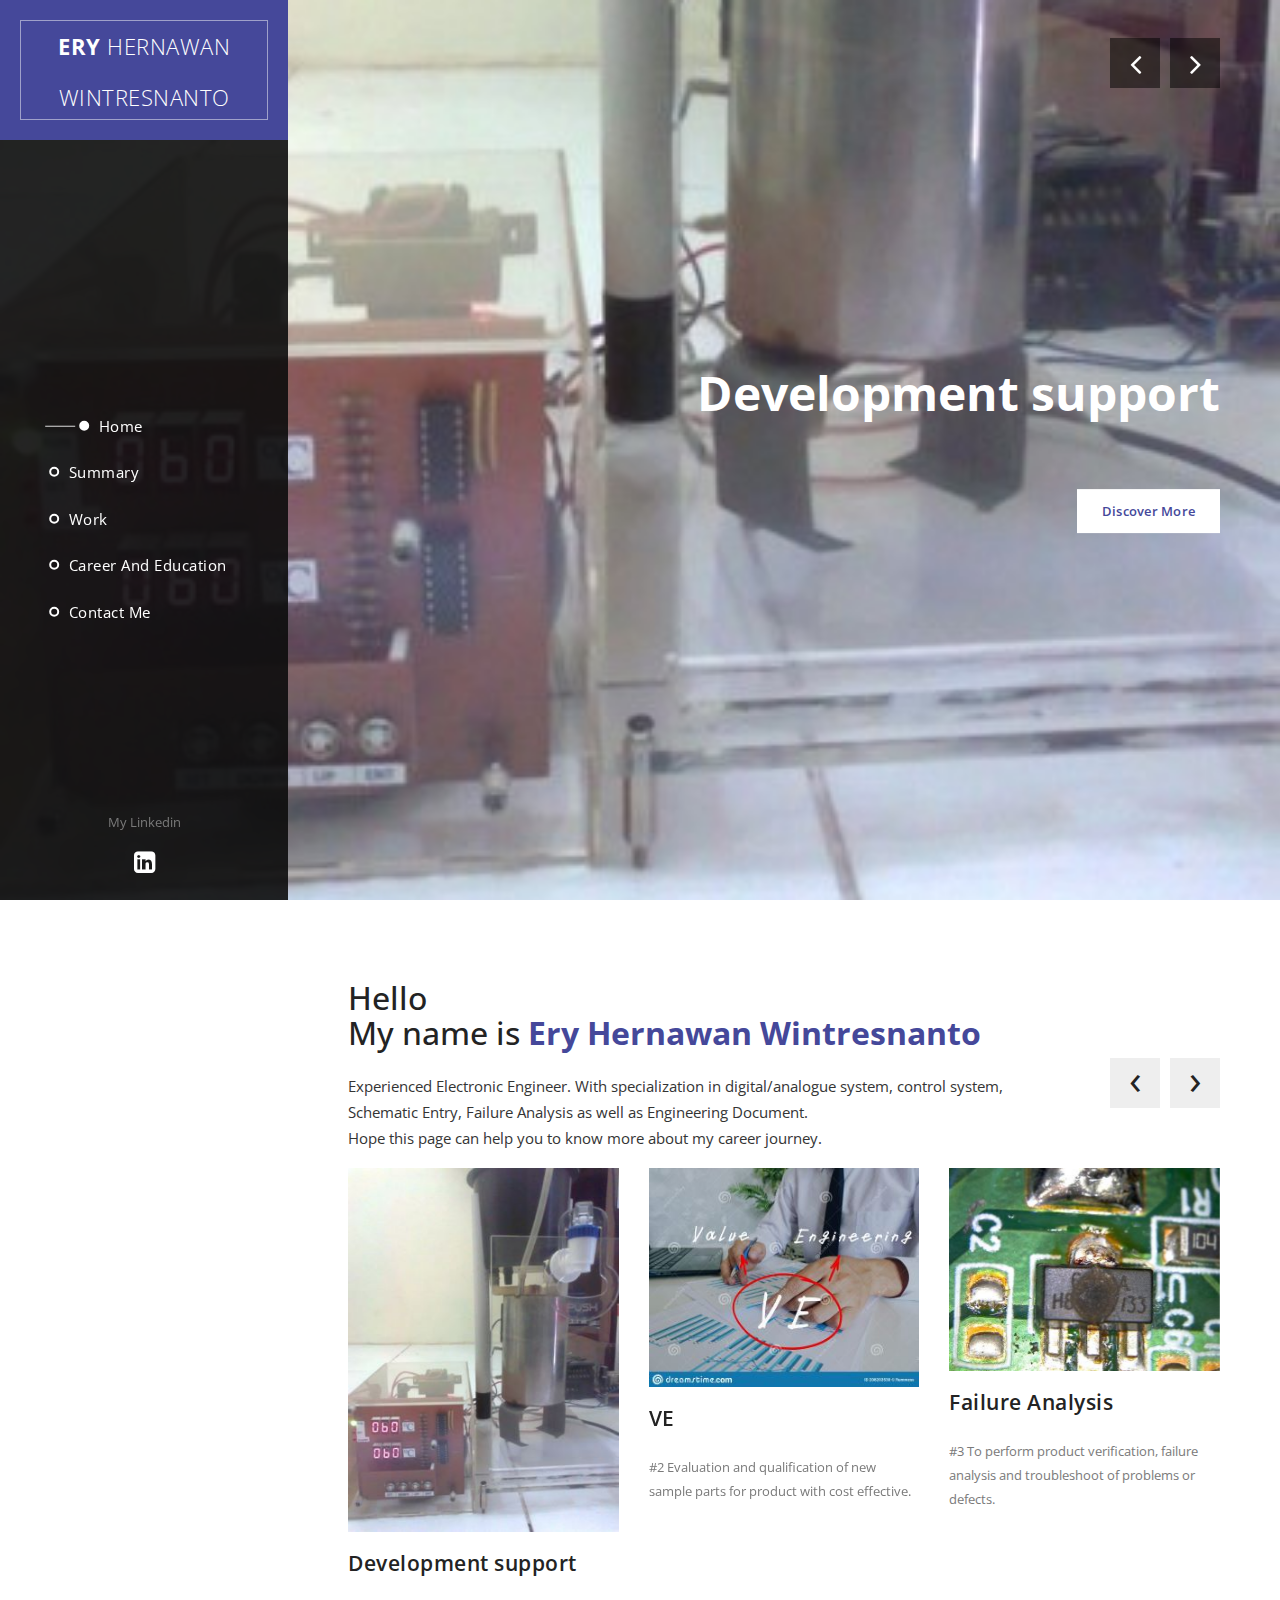
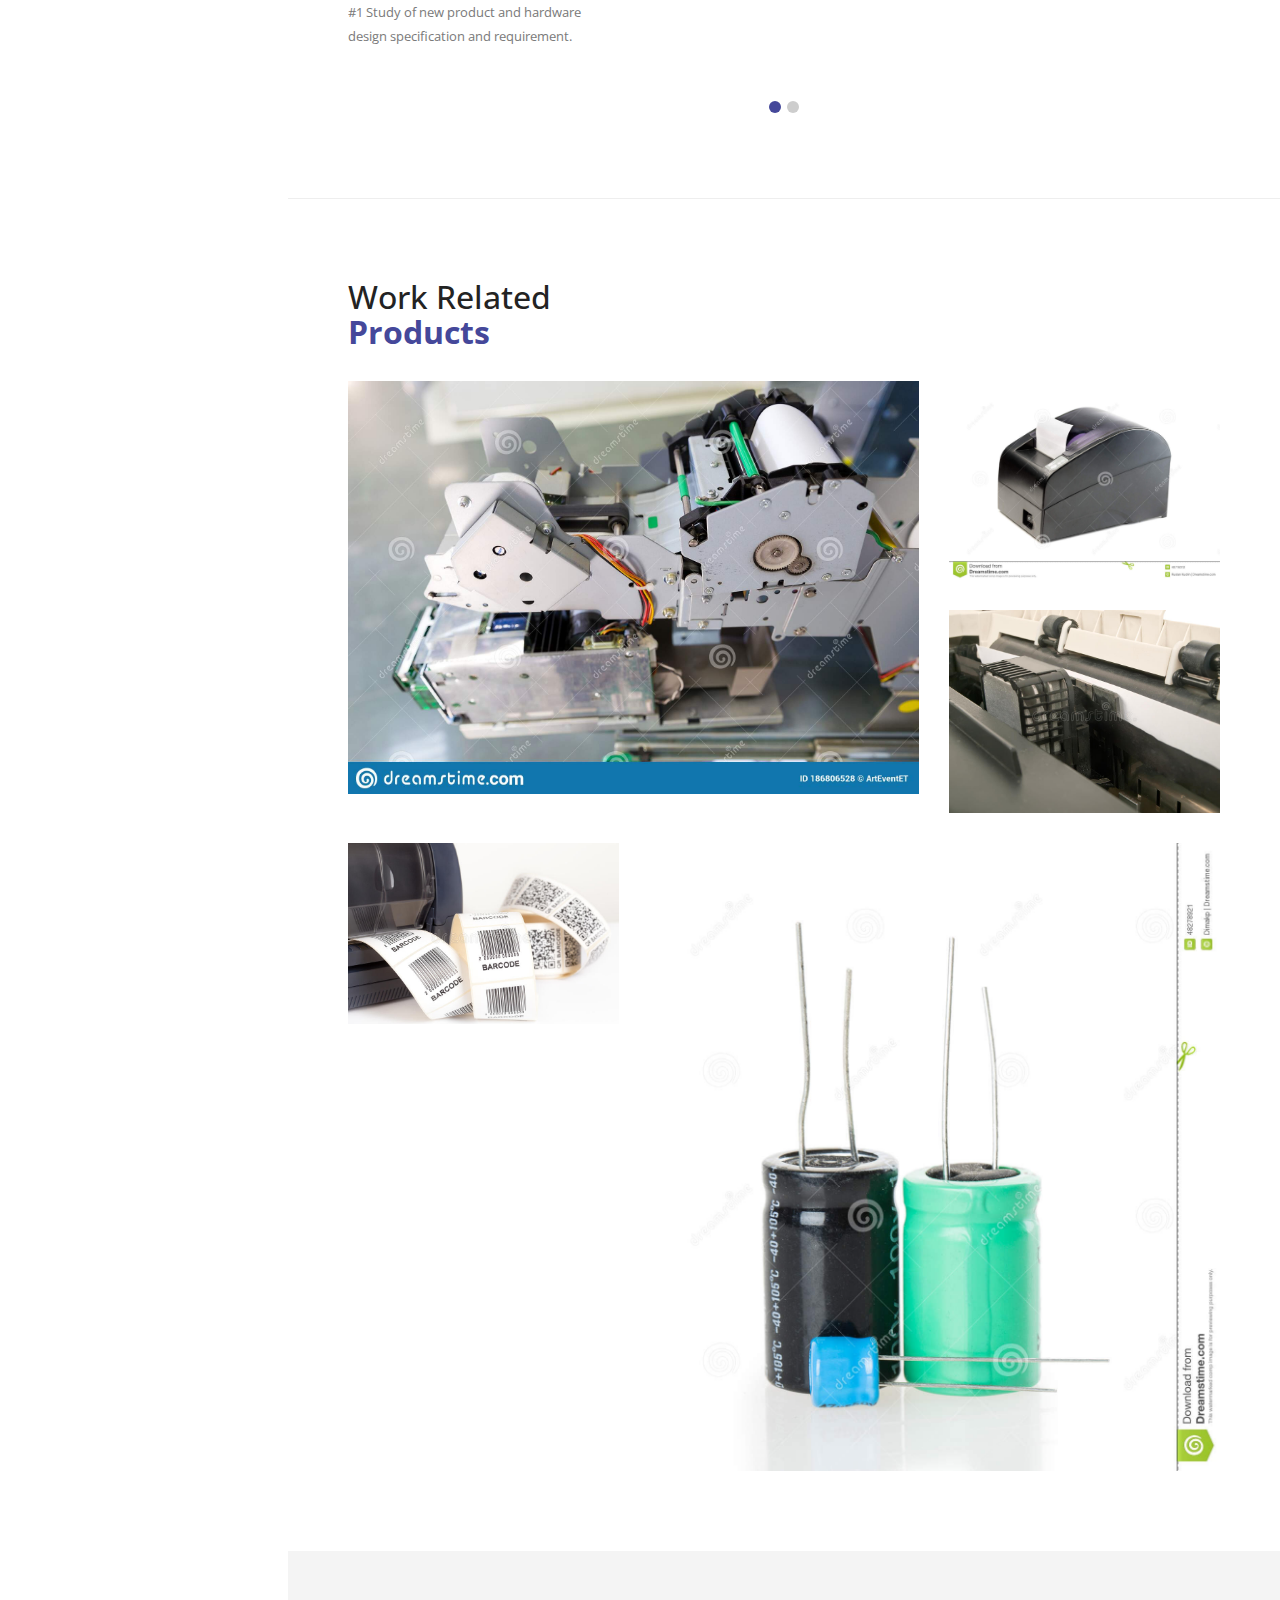
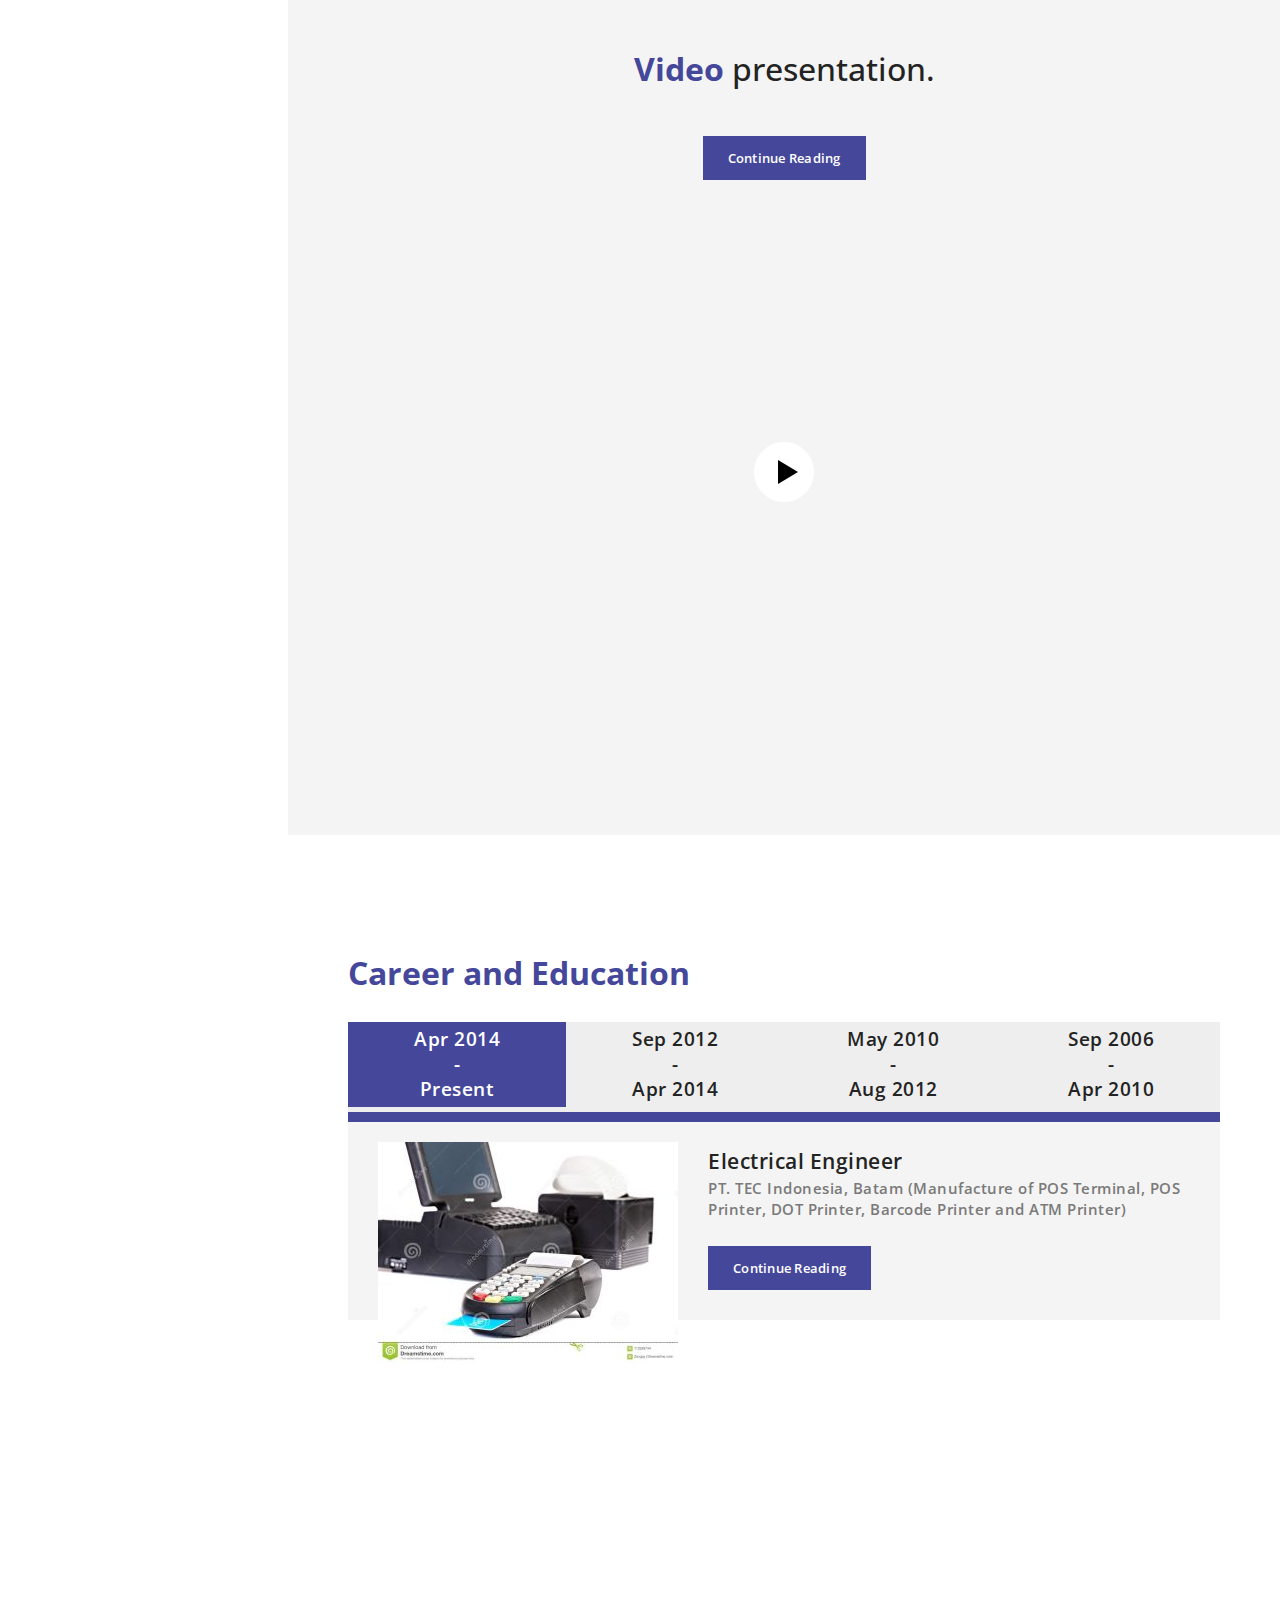
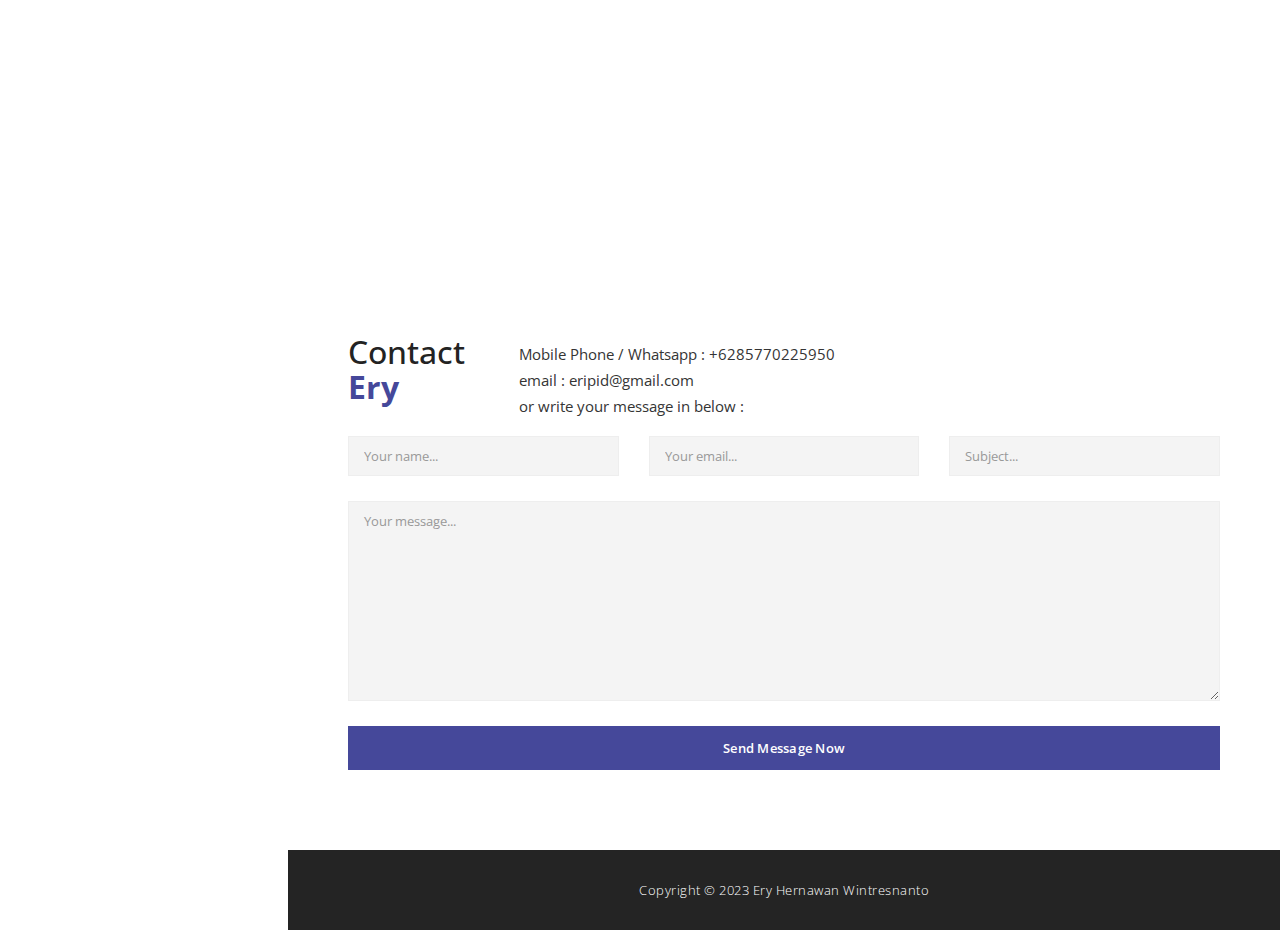
<file: index.html>
<!DOCTYPE html>
<html>
    <head>
        <meta charset="utf-8">
        <meta http-equiv="X-UA-Compatible" content="IE=edge,chrome=1">
        <title>eripid webpage</title>
        
<!-- 

Sentra Template

https://templatemo.com/tm-518-sentra

-->
        <meta name="description" content="">
        <meta name="viewport" content="width=device-width, initial-scale=1">
        <link rel="apple-touch-icon" href="apple-touch-icon.png">

        <link rel="stylesheet" href="css/bootstrap.min.css">
        <link rel="stylesheet" href="css/bootstrap-theme.min.css">
        <link rel="stylesheet" href="css/fontAwesome.css">
        <link rel="stylesheet" href="css/light-box.css">
        <link rel="stylesheet" href="css/owl-carousel.css">
        <link rel="stylesheet" href="css/templatemo-style.css">

        <link href="https://fonts.googleapis.com/css?family=Open+Sans:300,400,600,700,800" rel="stylesheet">

        <script src="js/vendor/modernizr-2.8.3-respond-1.4.2.min.js"></script>
    </head>

<body>



        <header class="nav-down responsive-nav hidden-lg hidden-md"> <!--class available, only nav-down not found-->
            <button type="button" id="nav-toggle" class="navbar-toggle" data-toggle="collapse" data-target="#main-nav"> <!--class available-->
                <span class="sr-only">Toggle navigation</span> <!--class available-->
                <span class="icon-bar"></span> <!--class available-->
                <span class="icon-bar"></span> <!--class available-->
                <span class="icon-bar"></span> <!--class available-->
            </button>
            <!--/.navbar-header-->
            <div id="main-nav" class="collapse navbar-collapse"> <!--class available-->
                <nav>
                    <ul class="nav navbar-nav"> <!--class available-->
                        <li><a href="#top">Home</a></li> <!--ok-->
                        <li><a href="#featured">Summary</a></li> <!--ok-->
                        <li><a href="#projects">Work</a></li> <!--ok-->
                        <li><a href="#blog">Career and Education</a></li> <!--ok-->
                        <li><a href="#contact">Contact Me</a></li> <!--ok-->
                    </ul>
                </nav>
            </div>
        </header>

        <div class="sidebar-navigation hidden-sm hidden-xs"> <!--class available-->
            <div class="logo"> <!--class abailable-->
                <a href="#">ery<em> hernawan wintresnanto</em></a>
            </div>
            <nav>
                <ul>
                    <li>
                        <a href="#top">
                            <span class="rect"></span> <!--class available-->
                            <span class="circle"></span> <!--class available-->
                            Home
                        </a>
                    </li>
                    <li>
                        <a href="#featured">
                            <span class="rect"></span>
                            <span class="circle"></span>
                            Summary
                        </a>
                    </li>
                    <li>
                        <a href="#projects">
                            <span class="rect"></span>
                            <span class="circle"></span>
                            Work
                        </a>
                    </li>
                    <!--
                    <li>
                        <a href="#video">
                            <span class="rect"></span>
                            <span class="circle"></span>
                            Presentation
                        </a>
                    </li>
                    -->
                    <li>
                        <a href="#blog">
                            <span class="rect"></span>
                            <span class="circle"></span>
                            Career and Education
                        </a>
                    </li>
                    <li>
                        <a href="#contact">
                            <span class="rect"></span>
                            <span class="circle"></span>
                            Contact Me
                        </a>
                    </li>
                </ul>
            </nav>
            <ul class="social-icons">
                <!-- <li><a href="#"><i class="fa fa-facebook"></i></a></li> -->
                <!-- <li><a href="#"><i class="fa fa-twitter"></i></a></li> -->
                <li><p>My Linkedin </p><a href="https://www.linkedin.com/in/ery-wintresnanto-a493787b/" target="_blank"><i class="fa fa-linkedin"></i></a></li>
                <!-- <li><a href="#"><i class="fa fa-rss"></i></a></li> -->
                <!--<li><a href="#"><i class="fa fa-behance"></i></a></li> -->
            </ul>
        </div>

        <div class="slider">
            <div class="Modern-Slider content-section" id="top">
                <!--class available-->
                <!-- Item -->
                <div class="item item-1">
                    <div class="img-fill">
                        <div class="image"></div>
                        <div class="info">
                            <div>
                                <h1>Development support<br></h1>
                                <p>
                                    <br>
                                </p>
                                <div class="white-button button">
                                    <a href="#featured">Discover More</a>
                                </div>
                            </div>
                        </div>
                    </div>
                </div>
                <!-- // Item -->
                <!-- Item -->
                <div class="item item-7">
                    <div class="img-fill">
                        <div class="image"></div>
                        <div class="info">
                            <div>
                                <h1>Evaluation and <br>Qualification</h1>
                                <p>
                                    <br>
                                </p>
                                <div class="white-button button">
                                    <a href="#featured">Discover More</a>
                                </div>
                            </div>
                        </div>
                    </div>
                </div>
                <!-- // Item -->
                <!-- Item -->
                <div class="item item-6">
                    <div class="img-fill">
                        <div class="image"></div>
                        <div class="info-2">
                            <div>
                                <h1>Schematic Entry <br></h1>
                                <p>
                                    <br>
                                </p>

                                <div class="black-button button">
                                    <a href="#featured">Share More</a>
                                </div>
                            </div>
                        </div>
                    </div>
                </div>
                <!-- // Item -->
                <!-- Item -->
                <div class="item item-4">
                    <div class="img-fill">
                        <div class="image"></div>
                        <div class="info">
                            <div>
                                <h1>Failure Analysis <br></h1>
                                <p>
                                    <br>
                                </p>

                                <div class="white-button button">
                                    <a href="#featured">Learn More</a>
                                </div>
                            </div>
                        </div>
                    </div>
                </div>
                <!-- // Item -->
                <!-- Item -->
                <div class="item item-5">
                    <div class="img-fill">
                        <div class="image"></div>
                        <div class="info">
                            <div>
                                <h1>Engineering Document <br></h1>
                                <p>
                                    <br>
                                </p>

                                <div class="white-button button">
                                    <a href="#featured">Learn More</a>
                                </div>
                            </div>
                        </div>
                    </div>
                </div>
                <!-- // Item -->
            </div>
        </div>


        <div class="page-content">
            <section id="featured" class="content-section">
                <div class="section-heading">
                    <h1>Hello<br>My name is <em>Ery Hernawan Wintresnanto</em></h1>
                    <br><p>Experienced Electronic Engineer. With specialization in digital/analogue system,
                        control system, Schematic Entry, Failure Analysis as well as Engineering Document.
                        <br>Hope this page can help you to know more about my career journey.
                    </p>
                </div>
                <div class="section-content">
                    <div class="owl-carousel owl-theme">
                        <div class="item">
                            <div class="image">
                                <img src="img/picture1.jpg" alt="">
                                <div class="featured-button button">
                                    <a href="#projects">Continue Reading</a>
                                </div>
                            </div>
                            <div class="text-content">
                                <h4>Development support</h4>
                                <span></span>
                                <p>#1 Study of new product and hardware design specification and requirement.</p>
                            </div>
                        </div>
                        <div class="item">
                            <div class="image">
                                <img src="img/picture2.jpg" alt="">
                                <div class="featured-button button">
                                    <a href="#projects">Continue Reading</a>
                                </div>
                            </div>
                            <div class="text-content">
                                <h4>VE</h4>
                                <span></span>
                                <p>#2 Evaluation and qualification of new sample parts for product with cost effective.</p>
                            </div>
                        </div>
                        <div class="item">
                            <div class="image">
                                <img src="img/picture3.jpg" alt="">
                                <div class="featured-button button">
                                    <a href="#projects">Continue Reading</a>
                                </div>
                            </div>
                            <div class="text-content">
                                <h4>Failure Analysis</h4>
                                <span></span>
                                <p>#3 To perform product verification, failure analysis and troubleshoot of problems or defects.</p>
                            </div>
                        </div>
                        <div class="item">
                            <div class="image">
                                <img src="img/picture4.jpg" alt="">
                                <div class="featured-button button">
                                    <a href="#projects">Continue Reading</a>
                                </div>
                            </div>
                            <div class="text-content">
                                <h4>Engineering Document</h4>
                                <span></span>
                                <p>
                                    #4 - Create engineering instruction and document for related product such as engineering change, engineering tentative instruction, technical report.
                                    <br /> - Updating of Bill of Material (BOM) for each product.
                                    <br /> - Drawing creation or modification with technical information.
                                </p>
                            </div>
                        </div>
                        <div class="item">
                            <div class="image">
                                <img src="img/picture5.jpg" alt="">
                                <div class="featured-button button">
                                    <a href="#projects">Continue Reading</a>
                                </div>
                            </div>
                            <div class="text-content">
                                <h4>Schematic Entry</h4>
                                <span></span>
                                <p>#6 Perform schematic update</p>
                            </div>
                        </div>
                        <div class="item">
                            <div class="image">
                                <img src="img/picture6.jpg" alt="">
                                <div class="featured-button button">
                                    <a href="#projects">Continue Reading</a>
                                </div>
                            </div>
                            <div class="text-content">
                                <h4>Preventive Maintenance</h4>
                                <span></span>
                                <p>#7 Doing preventive maintenance to maintain performance of production machines.</p>
                            </div>
                        </div>
                        <!--
    <div class="item">
        <div class="image">
            <img src="img/featured_2.jpg" alt="">
            <div class="featured-button button">
                <a href="#projects">Continue Reading</a>
            </div>
        </div>
        <div class="text-content">
            <h4>Aliquam mollis lacus</h4>
            <span>Suspendisse</span>
            <p>#7 Suspendisse suscipit nulla sed nisl fermentum, auctor suscipit nunc rhoncus. Proin faucibus metus diam, nec hendrerit purus pharetra in.</p>
        </div>
    </div>
    <div class="item">
        <div class="image">
            <img src="img/featured_1.jpg" alt="">
            <div class="featured-button button">
                <a href="#projects">Continue Reading</a>
            </div>
        </div>
        <div class="text-content">
            <h4>Mauris lacinia pretium</h4>
            <span>Vestibulum</span>
            <p>#8 Suspendisse suscipit nulla sed nisl fermentum, auctor suscipit nunc rhoncus. Proin faucibus metus diam, nec hendrerit purus pharetra in.</p>
        </div>
    </div>
    <div class="item">
        <div class="image">
            <img src="img/featured_3.jpg" alt="">
            <div class="featured-button button">
                <a href="#projects">Continue Reading</a>
            </div>
        </div>
        <div class="text-content">
            <h4>Proin sit amet fringilla erat</h4>
            <span>Convallis</span>
            <p>#9 Suspendisse suscipit nulla sed nisl fermentum, auctor suscipit nunc rhoncus. Proin faucibus metus diam, nec hendrerit purus pharetra in.</p>
        </div>
    </div>
    <div class="item">
        <div class="image">
            <img src="img/featured_3.jpg" alt="">
            <div class="featured-button button">
                <a href="#projects">Continue Reading</a>
            </div>
        </div>
        <div class="text-content">
            <h4>Proin sit amet fringilla erat</h4>
            <span>Convallis</span>
            <p>#10 Suspendisse suscipit nulla sed nisl fermentum, auctor suscipit nunc rhoncus. Proin faucibus metus diam, nec hendrerit purus pharetra in.</p>
        </div>
    </div>
    -->
                    </div>
                </div>
            </section>
            <section id="projects" class="content-section">
                <div class="section-heading">
                    <h1>Work Related<br><em>Products</em></h1>
                    <p>
                    <br></p>
                </div>
                <div class="section-content">
                    <div class="masonry">
                        <div class="row">
                            <div class="item">
                                <div class="col-md-8">
                                    <a href="img/work1.jpg" data-lightbox="image"><img src="img/work1.jpg" alt="image 1"></a>
                                </div>
                            </div>
                            <div class="item second-item">
                                <div class="col-md-4">
                                    <a href="img/work2.jpg" data-lightbox="image"><img src="img/work2.jpg" alt="image 2"></a>
                                </div>
                            </div>
                            <div class="item">
                                <div class="col-md-4">
                                    <a href="img/work4.jpg" data-lightbox="image"><img src="img/work4.jpg" alt="image 3"></a>
                                </div>
                            </div>
                            <div class="item">
                                <div class="col-md-4">
                                    <a href="img/work5.jpg" data-lightbox="image"><img src="img/work5.jpg" alt="image 4"></a>
                                </div>
                            </div>
                            <div class="item">
                                <div class="col-md-8">
                                    <a href="img/work6.jpg" data-lightbox="image"><img src="img/work6.jpg" alt="image 5"></a>
                                </div>
                            </div>
                        </div>
                    </div>
                </div>            
            </section>
            <section id="video" class="content-section">
                <div class="row">
                    
                    <div class="col-md-12">
                        <div class="section-heading">
                            <h1><em>Video</em> presentation.</h1>
                            <p></p>
                        </div>
                        <div class="text-content">
                            <p></p>
                        </div>
                        <div class="accent-button button">
                            <a href="#blog">Continue Reading</a>
                        </div>
                    </div>
                    
                    <div class="col-md-12">
                        <div class="box-video">
                            <div class="bg-video" style="background-image: url(https://unsplash.imgix.net/photo-1425036458755-dc303a604201?fit=crop&fm=jpg&q=75&w=1000);">
                                <div class="bt-play">Play</div>
                            </div>
                            <div class="video-container">
                                <iframe width="100%" height="520" src="https://www.youtube.com/embed/j-_7Ub-Zkow?rel=0&amp;showinfo=0" frameborder="0" allowfullscreen="allowfullscreen"></iframe>
                            </div>
                        </div>
                    </div>
                </div>
            </section>
            <section id="blog" class="content-section">
                <div class="section-heading">
                    <h1><br><em>Career and Education</em></h1>
                    <p>
                    <br></p>
                </div>
                <div class="section-content">
                    <div class="tabs-content">
                        <div class="wrapper">
                            <ul class="tabs clearfix" data-tabgroup="first-tab-group">
                              <li><a href="#tab1" class="active">Apr 2014 <br />- <br />Present</a></li>
                              <li><a href="#tab2">Sep 2012 <br />- <br />Apr 2014</a></li>
                              <li><a href="#tab3">May 2010 <br />- <br />Aug 2012</a></li>
                              <li><a href="#tab4">Sep 2006 <br />- <br />Apr 2010</a></li>
                            </ul>
                            <section id="first-tab-group" class="tabgroup">
                                <div id="tab1">
                                    <ul>
                                        <li>
                                            <div class="item">
                                                <img src="img/tec_logo.jpg" alt="">
                                                <div class="text-content">
                                                    <h4>Electrical Engineer</h4>
                                                    <span>PT. TEC Indonesia, Batam (Manufacture of POS Terminal, POS Printer, DOT Printer, Barcode Printer and ATM Printer)</span>
                                                    <p></p>
                                                    
                                                    <div class="accent-button button">
                                                        <a href="#contact">Continue Reading</a>
                                                    </div>
                                                </div>
                                            </div>
                                        </li>
                                        <!--
                                        <li>
                                            <div class="item">
                                                <img src="img/blog_2.jpg" alt="">
                                                <div class="text-content">
                                                    <h4>Cras commodo odio ut</h4>
                                                    <span>16 July 2018</span>
                                                    <p>Nam vel egestas nisi. Nullam lobortis magna at enim venenatis luctus. Nam finibus, mauris eu dictum iaculis, dolor tortor cursus quam, in volutpat augue lectus sed magna. Integer mollis lorem quis ipsum maximus finibus.</p>
                                                    
                                                    <div class="accent-button button">
                                                        <a href="#contact">Continue Reading</a>
                                                    </div>
                                                </div>
                                            </div>
                                        </li>
                                        -->
                                        <!--
                                        <li>
                                            <div class="item">
                                                <img src="img/blog_3.jpg" alt="">
                                                <div class="text-content">
                                                    <h4>Sed at massa turpis</h4>
                                                    <span>10 July 2018</span>
                                                    <p>Nam vel egestas nisi. Nullam lobortis magna at enim venenatis luctus. Nam finibus, mauris eu dictum iaculis, dolor tortor cursus quam, in volutpat augue lectus sed magna. Integer mollis lorem quis ipsum maximus finibus.</p>
                                                    
                                                    <div class="accent-button button">
                                                        <a href="#contact">Continue Reading</a>
                                                    </div>
                                                </div>
                                            </div>
                                        </li>
                                        -->
                                    </ul>
                                </div>
                                <div id="tab2">
                                    <ul>
                                        <li>
                                            <div class="item">
                                                <img src="img/akprind_logo.jpg" alt="">
                                                <div class="text-content">
                                                    <h4>Bachelor's Degree</h4>
                                                    <span>Institut Sains & Teknologi AKPRIND, Yogyakarta. Electrical Engineering, Concentration Field in Electronic Engineering.</span>
                                                    <p></p>
                                                    
                                                    <div class="accent-button button">
                                                        <a href="#contact">Continue Reading</a>
                                                    </div>
                                                </div>
                                            </div>
                                        </li>
                                        <!--
                                        <li>
                                            <div class="item">
                                                <img src="img/blog_1.jpg" alt="">
                                                <div class="text-content">
                                                    <h4>Lorem ipsum dolor sit</h4>
                                                    <span>24 June 2018</span>
                                                    <p>Nam vel egestas nisi. Nullam lobortis magna at enim venenatis luctus. Nam finibus, mauris eu dictum iaculis, dolor tortor cursus quam, in volutpat augue lectus sed magna. Integer mollis lorem quis ipsum maximus finibus.</p>
                                                    
                                                    <div class="accent-button button">
                                                        <a href="#contact">Continue Reading</a>
                                                    </div>
                                                </div>
                                            </div>
                                        </li>
                                        -->
                                        <!--
                                        <li>
                                            <div class="item">
                                                <img src="img/blog_2.jpg" alt="">
                                                <div class="text-content">
                                                    <h4>Cras commodo odio ut</h4>
                                                    <span>12 June 2018</span>
                                                    <p>Nam vel egestas nisi. Nullam lobortis magna at enim venenatis luctus. Nam finibus, mauris eu dictum iaculis, dolor tortor cursus quam, in volutpat augue lectus sed magna. Integer mollis lorem quis ipsum maximus finibus.</p>
                                                    
                                                    <div class="accent-button button">
                                                        <a href="#contact">Continue Reading</a>
                                                    </div>
                                                </div>
                                            </div>
                                        </li>
                                        -->
                                    </ul>
                                </div>
                                <div id="tab3">
                                    <ul>
                                        <li>
                                            <div class="item">
                                                <img src="img/rubycon_logo.jpg" alt="">
                                                <div class="text-content">
                                                    <h4>Maintenance Technician</h4>
                                                    <span>PT. Rubycon Indonesia, Batam (Manufacture of Electrolyte Capacitor)</span>
                                                    <p></p>
                                                    
                                                    <div class="accent-button button">
                                                        <a href="#contact">Continue Reading</a>
                                                    </div>
                                                </div>
                                            </div>
                                        </li>
                                        <!--
                                        <li>
                                            <div class="item">
                                                <img src="img/blog_1.jpg" alt="">
                                                <div class="text-content">
                                                    <h4>Lorem ipsum dolor sit</h4>
                                                    <span>22 May 2018</span>
                                                    <p>Nam vel egestas nisi. Nullam lobortis magna at enim venenatis luctus. Nam finibus, mauris eu dictum iaculis, dolor tortor cursus quam, in volutpat augue lectus sed magna. Integer mollis lorem quis ipsum maximus finibus.</p>
                                                    
                                                    <div class="accent-button button">
                                                        <a href="#contact">Continue Reading</a>
                                                    </div>
                                                </div>
                                            </div>
                                        </li>
                                        -->
                                        <!--
                                        <li>
                                            <div class="item">
                                                <img src="img/blog_3.jpg" alt="">
                                                <div class="text-content">
                                                    <h4>Integer ultrices augue</h4>
                                                    <span>8 May 2018</span>
                                                    <p>Nam vel egestas nisi. Nullam lobortis magna at enim venenatis luctus. Nam finibus, mauris eu dictum iaculis, dolor tortor cursus quam, in volutpat augue lectus sed magna. Integer mollis lorem quis ipsum maximus finibus.</p>
                                                    
                                                    <div class="accent-button button">
                                                        <a href="#contact">Continue Reading</a>
                                                    </div>
                                                </div>
                                            </div>
                                        </li>
                                        -->
                                    </ul>
                                </div>
                                <div id="tab4">
                                    <ul>
                                        <li>
                                            <div class="item">
                                                <img src="img/akprind_logo.jpg" alt="">
                                                <div class="text-content">
                                                    <h4>Diploma Degree</h4>
                                                    <span>Institut Sains & Teknologi AKPRIND, Yogyakarta. Electrical Engineering, Concentration Field in Electronic Engineering.</span>
                                                    <p></p>
                                                    
                                                    <div class="accent-button button">
                                                        <a href="#contact">Continue Reading</a>
                                                    </div>
                                                </div>
                                            </div>
                                        </li>
                                        <!--
                                        <li>
                                            <div class="item">
                                                <img src="img/blog_3.jpg" alt="">
                                                <div class="text-content">
                                                    <h4>Integer ultrices augue eu</h4>
                                                    <span>24 April 2018</span>
                                                    <p>Nam vel egestas nisi. Nullam lobortis magna at enim venenatis luctus. Nam finibus, mauris eu dictum iaculis, dolor tortor cursus quam, in volutpat augue lectus sed magna. Integer mollis lorem quis ipsum maximus finibus.</p>
                                                    
                                                    <div class="accent-button button">
                                                        <a href="#contact">Continue Reading</a>
                                                    </div>
                                                </div>
                                            </div>
                                        </li>
                                        -->
                                        <!--
                                        <li>
                                            <div class="item">
                                                <img src="img/blog_2.jpg" alt="">
                                                <div class="text-content">
                                                    <h4>Cras commodo odio ut</h4>
                                                    <span>20 April 2018</span>
                                                    <p>Nam vel egestas nisi. Nullam lobortis magna at enim venenatis luctus. Nam finibus, mauris eu dictum iaculis, dolor tortor cursus quam, in volutpat augue lectus sed magna. Integer mollis lorem quis ipsum maximus finibus.</p>
                                                    
                                                    <div class="accent-button button">
                                                        <a href="#contact">Continue Reading</a>
                                                    </div>
                                                </div>
                                            </div>
                                        </li>
                                        -->
                                    </ul>
                                </div>
                            </section> 
                        </div>
                    </div>
                </div>
            </section>
            <section id="contact" class="content-section">
                <div id="map">
                
                	<!-- How to change your own map point
                           1. Go to Google Maps
                           2. Click on your location point
                           3. Click "Share" and choose "Embed map" tab
                           4. Copy only URL and paste it within the src="" field below
                    -->
                    <iframe src="https://www.google.com/maps/embed?pb=!1m18!1m12!1m3!1d8513.80267728053!2d104.09095005817281!3d1.10716352773562!2m3!1f0!2f0!3f0!3m2!1i1024!2i768!4f13.1!3m3!1m2!1s0x31d98968ffd6492b%3A0xf7cae2f35a5a57d4!2sPerumahan%20Bida%20Asri%202!5e0!3m2!1sen!2sid!4v1680895174338!5m2!1sen!2sid" width="100%" height="400px" frameborder="0" style="border:0" allowfullscreen></iframe>
                </div>
                <div id="contact-content">
                    <div class="section-heading">
                        <h1>Contact<br><em>Ery</em></h1>
                        <p>Mobile Phone / Whatsapp : +6285770225950
                        <br>email : eripid@gmail.com 
                        <br> or write your message in below :</p>
                        
                    </div>
                    <div class="section-content">
                        <form id="contact" action="#" method="post">
                            <div class="row">
                                <div class="col-md-4">
                                  <fieldset>
                                    <input name="name" type="text" class="form-control" id="name" placeholder="Your name..." required="">
                                  </fieldset>
                                </div>
                                <div class="col-md-4">
                                  <fieldset>
                                    <input name="email" type="email" class="form-control" id="email" placeholder="Your email..." required="">
                                  </fieldset>
                                </div>
                                 <div class="col-md-4">
                                  <fieldset>
                                    <input name="subject" type="text" class="form-control" id="subject" placeholder="Subject..." required="">
                                  </fieldset>
                                </div>
                                <div class="col-md-12">
                                  <fieldset>
                                    <textarea name="message" rows="6" class="form-control" id="message" placeholder="Your message..." required=""></textarea>
                                  </fieldset>
                                </div>
                                <div class="col-md-12">
                                  <fieldset>
                                    <button type="submit" id="form-submit" class="btn">Send Message Now</button>
                                  </fieldset>
                                </div>
                            </div>
                        </form>
                    </div>
                </div>
            </section>
            <section class="footer">
                <p>Copyright &copy; 2023 Ery Hernawan Wintresnanto</p>
            </section>
        </div>

    <script src="https://ajax.googleapis.com/ajax/libs/jquery/1.11.2/jquery.min.js"></script>
    <script>window.jQuery || document.write('<script src="js/vendor/jquery-1.11.2.min.js"><\/script>')</script>

    <script src="js/vendor/bootstrap.min.js"></script>
    
    <script src="js/plugins.js"></script>
    <script src="js/main.js"></script>

    <script>
        // Hide Header on on scroll down
        var didScroll;
        var lastScrollTop = 0;
        var delta = 5;
        var navbarHeight = $('header').outerHeight();

        $(window).scroll(function(event){
            didScroll = true;
        });

        setInterval(function() {
            if (didScroll) {
                hasScrolled();
                didScroll = false;
            }
        }, 250);

        function hasScrolled() {
            var st = $(this).scrollTop();
            
            // Make sure they scroll more than delta
            if(Math.abs(lastScrollTop - st) <= delta)
                return;
            
            // If they scrolled down and are past the navbar, add class .nav-up.
            // This is necessary so you never see what is "behind" the navbar.
            if (st > lastScrollTop && st > navbarHeight){
                // Scroll Down
                $('header').removeClass('nav-down').addClass('nav-up');
            } else {
                // Scroll Up
                if(st + $(window).height() < $(document).height()) {
                    $('header').removeClass('nav-up').addClass('nav-down');
                }
            }
            
            lastScrollTop = st;
        }
    </script>

    <script src="http://ajax.googleapis.com/ajax/libs/jquery/1.10.2/jquery.min.js" type="text/javascript"></script>

</body>
</html>
</file>
<file: css/light-box.css>
/* LIGHT BOX */

body:after {
  content: url(../img/close.png) url(../img/loading.gif) url(../img/prev.png) url(../img/next.png);
  display: none;
}

body.lb-disable-scrolling {
  overflow: hidden;
}

.lightboxOverlay {
  position: absolute;
  top: 0;
  left: 0;
  z-index: 99999;
  background-color: black;
  filter: progid:DXImageTransform.Microsoft.Alpha(Opacity=80);
  opacity: 0.8;
  display: none;
}

.lightbox {
  position: absolute;
  margin-top: 0%;
  left: 0;
  width: 100%;
  z-index: 100000;
  text-align: center;
  line-height: 0;
  font-weight: normal;
}

.lightbox .lb-image {
  display: block;
  height: auto;
  max-width: inherit;
  max-height: none;
  border-radius: 5px;

  /* Image border */
  border: 10px solid white;
}

.lightbox a img {
  border: none;
}

.lb-outerContainer {
  position: relative;
  *zoom: 1;
  width: 250px;
  height: 250px;
  margin: 0 auto;
  border-radius: 4px;

  /* Background color behind image.
     This is visible during transitions. */
  background-color: white;
}

.lb-outerContainer:after {
  content: "";
  display: table;
  clear: both;
}

.lb-loader {
  position: absolute;
  top: 43%;
  left: 0;
  height: 25%;
  width: 100%;
  text-align: center;
  line-height: 0;
}

.lb-cancel {
  display: block;
  width: 32px;
  height: 32px;
  margin: 0 auto;
  background: url(../img/loading.gif) no-repeat;
}

.lb-nav {
  position: absolute;
  top: 0;
  left: 0;
  height: 100%;
  width: 100%;
  z-index: 10;
}

.lb-container > .nav {
  left: 0;
}

.lb-nav a {
  outline: none;
  background-image: url('[data-uri]');
}

.lb-prev, .lb-next {
  height: 100%;
  cursor: pointer;
  display: block;
}

.lb-nav a.lb-prev {
  width: 34%;
  left: 0;
  float: left;
  background: url(../img/prev.png) left 48% no-repeat;
  filter: progid:DXImageTransform.Microsoft.Alpha(Opacity=0);
  opacity: 0;
  -webkit-transition: opacity 0.6s;
  -moz-transition: opacity 0.6s;
  -o-transition: opacity 0.6s;
  transition: opacity 0.6s;
}

.lb-nav a.lb-prev:hover {
  filter: progid:DXImageTransform.Microsoft.Alpha(Opacity=100);
  opacity: 1;
}

.lb-nav a.lb-next {
  width: 64%;
  right: 0;
  float: right;
  background: url(../img/next.png) right 48% no-repeat;
  filter: progid:DXImageTransform.Microsoft.Alpha(Opacity=0);
  opacity: 0;
  -webkit-transition: opacity 0.6s;
  -moz-transition: opacity 0.6s;
  -o-transition: opacity 0.6s;
  transition: opacity 0.6s;
}

.lb-nav a.lb-next:hover {
  filter: progid:DXImageTransform.Microsoft.Alpha(Opacity=100);
  opacity: 1;
}

.lb-dataContainer {
  margin: 0 auto;
  padding-top: 5px;
  *zoom: 1;
  width: 100%;
  -moz-border-radius-bottomleft: 4px;
  -webkit-border-bottom-left-radius: 4px;
  border-bottom-left-radius: 4px;
  -moz-border-radius-bottomright: 4px;
  -webkit-border-bottom-right-radius: 4px;
  border-bottom-right-radius: 4px;
}

.lb-dataContainer:after {
  content: "";
  display: table;
  clear: both;
}

.lb-data {
  padding: 0 4px;
  color: #ccc;
}

.lb-data .lb-details {
  width: 85%;
  float: left;
  text-align: left;
  line-height: 1.1em;
}

.lb-data .lb-caption {
  font-size: 13px;
  font-weight: bold;
  line-height: 1em;
}

.lb-data .lb-caption a {
  color: #4ae;
}

.lb-data .lb-number {
  margin-top: 15px;
  display: block;
  clear: left;
  padding-bottom: 1em;
  font-size: 13px;
  color: #999999;
}

.lb-data .lb-close {
  display: block;
  float: right;
  width: 30px;
  height: 30px;
  background: url(../img/close.png) top right no-repeat;
  text-align: right;
  outline: none;
  filter: progid:DXImageTransform.Microsoft.Alpha(Opacity=70);
  opacity: 0.7;
  -webkit-transition: opacity 0.2s;
  -moz-transition: opacity 0.2s;
  -o-transition: opacity 0.2s;
  transition: opacity 0.2s;
}

.lb-data .lb-close:hover {
  cursor: pointer;
  filter: progid:DXImageTransform.Microsoft.Alpha(Opacity=100);
  opacity: 1;
}
</file>
<file: css/owl-carousel.css>
/**
 * Owl Carousel v2.3.1
 * Copyright 2013-2018 David Deutsch
 * Licensed under: SEE LICENSE IN https://github.com/OwlCarousel2/OwlCarousel2/blob/master/LICENSE
 */
/*
 *  Owl Carousel - Core
 */
.owl-carousel {
  display: none;
  width: 100%;
  -webkit-tap-highlight-color: transparent;
  /* position relative and z-index fix webkit rendering fonts issue */
  position: relative;
  z-index: 1; }
  .owl-carousel .owl-stage {
    position: relative;
    -ms-touch-action: pan-Y;
    touch-action: manipulation;
    -moz-backface-visibility: hidden;
    /* fix firefox animation glitch */ }
  .owl-carousel .owl-stage:after {
    content: ".";
    display: block;
    clear: both;
    visibility: hidden;
    line-height: 0;
    height: 0; }
  .owl-carousel .owl-stage-outer {
    position: relative;
    overflow: hidden;
    /* fix for flashing background */
    -webkit-transform: translate3d(0px, 0px, 0px); }
  .owl-carousel .owl-wrapper,
  .owl-carousel .owl-item {
    -webkit-backface-visibility: hidden;
    -moz-backface-visibility: hidden;
    -ms-backface-visibility: hidden;
    -webkit-transform: translate3d(0, 0, 0);
    -moz-transform: translate3d(0, 0, 0);
    -ms-transform: translate3d(0, 0, 0); }
  .owl-carousel .owl-item {
    position: relative;
    min-height: 1px;
    float: left;
    -webkit-backface-visibility: hidden;
    -webkit-tap-highlight-color: transparent;
    -webkit-touch-callout: none; }
  .owl-carousel .owl-item img {
    display: block;
    width: 100%; }
  .owl-carousel .owl-nav.disabled,
  .owl-carousel .owl-dots.disabled {
    display: none; }
  .owl-carousel .owl-nav .owl-prev,
  .owl-carousel .owl-nav .owl-next,
  .owl-carousel .owl-dot {
    cursor: pointer;
    cursor: hand;
    -webkit-user-select: none;
    -khtml-user-select: none;
    -moz-user-select: none;
    -ms-user-select: none;
    user-select: none; }
  .owl-carousel .owl-nav button.owl-prev,
  .owl-carousel .owl-nav button.owl-next,
  .owl-carousel button.owl-dot {
    background: none;
    color: inherit;
    border: none;
    padding: 0 !important;
    font: inherit; }
  .owl-carousel.owl-loaded {
    display: block; }
  .owl-carousel.owl-loading {
    opacity: 0;
    display: block; }
  .owl-carousel.owl-hidden {
    opacity: 0; }
  .owl-carousel.owl-refresh .owl-item {
    visibility: hidden; }
  .owl-carousel.owl-drag .owl-item {
    -ms-touch-action: none;
        touch-action: none;
    -webkit-user-select: none;
    -moz-user-select: none;
    -ms-user-select: none;
    user-select: none; }
  .owl-carousel.owl-grab {
    cursor: move;
    cursor: grab; }
  .owl-carousel.owl-rtl {
    direction: rtl; }
  .owl-carousel.owl-rtl .owl-item {
    float: right; }

/* No Js */
.no-js .owl-carousel {
  display: block; }

/*
 *  Owl Carousel - Animate Plugin
 */
.owl-carousel .animated {
  animation-duration: 1000ms;
  animation-fill-mode: both; }

.owl-carousel .owl-animated-in {
  z-index: 0; }

.owl-carousel .owl-animated-out {
  z-index: 1; }

.owl-carousel .fadeOut {
  animation-name: fadeOut; }

@keyframes fadeOut {
  0% {
    opacity: 1; }
  100% {
    opacity: 0; } }

/*
 * 	Owl Carousel - Auto Height Plugin
 */
.owl-height {
  transition: height 500ms ease-in-out; }

/*
 * 	Owl Carousel - Lazy Load Plugin
 */
.owl-carousel .owl-item .owl-lazy {
  opacity: 0;
  transition: opacity 400ms ease; }

.owl-carousel .owl-item img.owl-lazy {
  transform-style: preserve-3d; }

/*
 * 	Owl Carousel - Video Plugin
 */
.owl-carousel .owl-video-wrapper {
  position: relative;
  height: 100%;
  background: #000; }

.owl-carousel .owl-video-play-icon {
  position: absolute;
  height: 80px;
  width: 80px;
  left: 50%;
  top: 50%;
  margin-left: -40px;
  margin-top: -40px;
  background: url("owl.video.play.png") no-repeat;
  cursor: pointer;
  z-index: 1;
  -webkit-backface-visibility: hidden;
  transition: transform 100ms ease; }

.owl-carousel .owl-video-play-icon:hover {
  -ms-transform: scale(1.3, 1.3);
      transform: scale(1.3, 1.3); }

.owl-carousel .owl-video-playing .owl-video-tn,
.owl-carousel .owl-video-playing .owl-video-play-icon {
  display: none; }

.owl-carousel .owl-video-tn {
  opacity: 0;
  height: 100%;
  background-position: center center;
  background-repeat: no-repeat;
  background-size: contain;
  transition: opacity 400ms ease; }

.owl-carousel .owl-video-frame {
  position: relative;
  z-index: 1;
  height: 100%;
  width: 100%; }
</file>
<file: css/templatemo-style.css>
/* 

Sentra Template

https://templatemo.com/tm-518-sentra

*/

body {
  font-family: 'Open Sans', sans-serif;
}

p {
  font-size: 13px;
  color: #7a7a7a;
  line-height: 24px;
}

.page-content {
  width: 77.5%;
  float: right;
}

.content-section {
  padding-top: 80px;
  position: relative;
  width: 100%;
  display: inline-block;
  height: auto;
  left: 50%;
  text-align: center;
  -webkit-transform: translateX(-50%);
  -moz-transform: translateX(-50%);
  -ms-transform: translateX(-50%);
  -o-transform: translateX(-50%);
  transform: translateX(-50%);
}

.section-heading {
  text-align: left;
  position: relative;
  margin-bottom: 20px;
}

.section-heading h1 {
  margin-top: 0px;
  font-size: 32px;
  color: #232323;
  display: inline-block;
  margin-right: 50px;
}

.section-heading em {
  font-style: normal;
  font-weight: 700;
  color: #45489a;
}

.section-heading p {
  display: inline-block;
  font-size: 15px;
  line-height: 26px;
  color: #343434;
  position: relative;
  top: 12.5px;
}

.white-button a {
  font-size: 13px;
  font-weight: 600;
  color: #45489a;
  text-transform: capitalize;
  background-color: #fff;
  display: inline-block;
  height: 44px;
  line-height: 44px;
  padding: 0px 25px;
  letter-spacing: 0.25px;
  text-decoration: none;
  transition: all 0.3s;
}

.white-button a:hover {
  background-color: #45489a;
  color: #fff;
}

.accent-button a {
  font-size: 13px;
  font-weight: 600;
  color: #fff;
  text-transform: capitalize;
  background-color: #45489a;
  display: inline-block;
  height: 44px;
  line-height: 44px;
  padding: 0px 25px;
  letter-spacing: 0.25px;
  text-decoration: none;
  transition: all 0.3s;
}

.accent-button a:hover {
  background-color: #fff;
  color: #45489a;
}

.white-button:before,.white-button:after{content:"";display:table;clear:both}


/* black button */
.black-button a {
  font-size: 13px;
  font-weight: 600;
  color: #fff;
  text-transform: capitalize;
  background-color: #232323;
  display: inline-block;
  height: 44px;
  line-height: 44px;
  padding: 0px 25px;
  letter-spacing: 0.25px;
  text-decoration: none;
  transition: all 0.3s;
}

.black-button a:hover {
  background-color: #45489a;
  color: #fff;
}

header {
    position: fixed;
    top: 0;
    transition: top 0.3s ease-in-out;
    width: 100%;
}

.nav-down {
    down: 75px;
}
.nav-up {
    top: -75px;
}

/* Responsive Navigation */

.responsive-nav {
  position: fixed;
  z-index: 10;
  width: 100%;
  height: 80px;
  background-color: rgba(250,250,250,.95);
  box-shadow: 0px 5px 15px rgba(0,0,0,0.2);
}

.navbar-toggle {
  position: absolute;
  top: 40%;
  left: 50%;
  display: inline-block;
  -webkit-transform: translateX(-50%) translateY(-50%);
  -moz-transform: translateX(-50%) translateY(-50%);
  -ms-transform: translateX(-50%) translateY(-50%);
  -o-transform: translateX(-50%) translateY(-50%);
  transform: translateX(-50%) translateY(-50%);
}

.navbar-nav {
  margin: 0;
  border: none;
}

#main-nav ul {
  text-align: center;
  background-color: rgba(0,0,0,0.9);
  margin-top: 59px;
  width: 100%;
}
#main-nav ul li {
  margin: 15px 0px;
}
#main-nav ul li:hover {
  background-color: transparent;
}
#main-nav ul li a {
  font-size: 15px;
  text-transform: capitalize;
  color: #fff;
  box-shadow: none;
  border: none;
}

#main-nav ul li a:hover {
  opacity: 0.5;
  background-color: transparent;
}

.navbar-toggle span {
  background-color: #232323;
}


/* Sidebar Style */

.sidebar-navigation {
  width: 22.5%;
  float: left;
  height: 100%;
  position: fixed;
  background-color: rgba(12,12,12,0.9);
  z-index: 10;
}

.sidebar-navigation .logo {
  position: absolute;
  width: 100%;
  height: 140px;
  line-height: 51px;
  background-color: #45489a;
  padding: 20px;
  text-align: center;
}

.sidebar-navigation .logo a {
  text-decoration: none;
  color: #fff;
  font-size: 22px;
  font-weight: 700;
  text-transform: uppercase;
  letter-spacing: 0.5px;
  height: 100px;
  width: 100%;
  display: inline-block;
  border: 1px solid rgba(250,250,250,0.5);
}

.sidebar-navigation .logo em {
  font-style: normal;
  font-weight: 300;
}

.sidebar-navigation nav {
  position: relative;
  top: 60%;
  left: 60%;
  -webkit-transform: translateX(-60%) translateY(-60%);
  -moz-transform: translateX(-60%) translateY(-60%);
  -ms-transform: translateX(-60%) translateY(-60%);
  -o-transform: translateX(-60%) translateY(-60%);
  transform: translateX(-60%) translateY(-60%);
}

.sidebar-navigation ul {
  margin-left: 45px;
  list-style: none;
  padding: 0;
}
.sidebar-navigation li{
  padding: 10px 0;
}
.sidebar-navigation span{
  display: inline-block;
  position:relative;
}
.sidebar-navigation nav a{
  display: inline-block;
  color: #fff;
  margin-top: 5px;
  text-decoration: none!important;
  font-size: 15px;
  letter-spacing: 0.5px;
  text-transform: capitalize;
}
.circle{
  margin-right: 5px;
  height: 10px;
  width: 10px;
  left: 0px;
  top: -1px;
  border-radius: 50%;
  background-color: transparent;
  border: 2px solid #fff;
  transition: all 0.3s;
}
.rect{
  height: 1px;
  width: 0px;
  left: 0;
  bottom: 5.5px;
  background-color: #fff;
  -webkit-transition: -webkit-transform 0.1s, width 0.6s;
  -moz-transition: -webkit-transform 0.1s, width 0.6s;
  transition: transform 0.1s, width 0.6s;
}
.sidebar-navigation nav a:focus {
  color: #fff;
}
.sidebar-navigation nav a:hover, nav .active-section {
  color: #fff;
}
.sidebar-navigation nav a:hover span, nav .active-section span{
  background-color: #ddd;
}
.sidebar-navigation nav .active-section .rect{
  width: 30px;
}
.sidebar-navigation nav .active-section .circle{
  background-color: #fff;
}

.sidebar-navigation .social-icons {
  position: absolute;
  width: 100%;  
  bottom: 10px;
  padding: 0;
  margin: 0;
  text-align: center;
}

.sidebar-navigation .social-icons li {
  display: inline-block;
  margin-right: 15px;
  margin-top: 0px;
  margin-bottom: 0px;
}
.sidebar-navigation .social-icons li:last-child {
  margin-right: 0px;
}

.sidebar-navigation .social-icons li a {
  font-size: 25px;
  color: #fff;
  transition: all 0.5s;
}

.sidebar-navigation .social-icons li a:hover {
  color: #45489a;
}


/* Slider Style */

.slider .content-section {
  padding-top: 0px;
  min-width: 100%;
  min-height: 100vh;
  width: 100%;
  height: 100vh;
  text-align: center;
}

.slider p a {
	color: #FFF;
}
.slider p a:hover {
	color: #FF0;
	text-decoration: none;
}

.Modern-Slider .info {
  text-align: right;
  position: absolute;
  z-index: 10;
  top: 50%;
  right: 60px;
  -webkit-transform: translateY(-50%);
  -moz-transform: translateY(-50%);
  -ms-transform: translateY(-50%);
  -o-transform: translateY(-50%);
  transform: translateY(-50%);
  display: inline-block;
}

.Modern-Slider .info h1 {
  margin-top: 0px;
  margin-bottom: 15px;
  font-size: 48px;
  color: #fff;
  font-weight: 700;
}

.Modern-Slider .info p {
  font-size: 15px;
  color: #fff;
}

.Modern-Slider .info .white-button {
  margin-top: 30px;
}

.Modern-Slider .info .white-button a:focus {
  outline: none;
}

.Modern-Slider:before,.Modern-Slider:after{content:"";display:table;clear:both}
.info:before,.info:after{content:"";display:table;clear:both}

.Modern-Slider .info-2 {
  text-align: right;
  position: absolute;
  z-index: 10;
  top: 50%;
  right: 60px;
  -webkit-transform: translateY(-50%);
  -moz-transform: translateY(-50%);
  -ms-transform: translateY(-50%);
  -o-transform: translateY(-50%);
  transform: translateY(-50%);
  display: inline-block;
}

.Modern-Slider .info-2 h1 {
  margin-top: 0px;
  margin-bottom: 15px;
  font-size: 48px;
  color: #232323;
  font-weight: 700;
}

.Modern-Slider .info-2 .black-button {
  margin-top: 30px;
}

.Modern-Slider .info-2 .black-button a:focus {
  outline: none;
}

.Modern-Slider .slick-dots {
  opacity: 0;
}

.Modern-Slider .NextArrow{
  outline: none;
  display: none;
  position:absolute;
  top:60px;
  right:60px;
  width:50px;
  height:50px;
  background:rgba(0,0,0,.50);
  border:0 none;
  margin-top:-22.5px;
  text-align:center;
  font:32px/50px FontAwesome;
  color:#FFF;
  z-index:5;
}

.Modern-Slider .NextArrow:before{content:'\f105';}

.Modern-Slider .PrevArrow{
  outline: none;
  position:absolute;
  top:60px;
  right: 120px;
  width:50px;
  height:50px;
  background:rgba(0,0,0,.50);
  border:0 none;
  margin-top:-22.5px;
  text-align:center;
  font:32px/50px FontAwesome;
  color:#FFF;
  z-index:5;
}

.Modern-Slider .item .image {
  width: 100%;
  height: 100vh;
  background-position: center center;
  background-size: cover;
  display: block;
}

.Modern-Slider .item-1 .image {
  background-image: url(../img/slide_1_a.jpg);
}

.Modern-Slider .item-2 .image {
  background-image: url(../img/slide_2.jpg);
}

.Modern-Slider .item-3 .image {
  background-image: url(../img/slide_3.jpg);
}

.Modern-Slider .item-4 .image { 
  background-image: url(../img/slide_4_a.jpg);
}

.Modern-Slider .item-5 .image {
    background-image: url(../img/slide_5_a.jpg);
}

.Modern-Slider .item-6 .image {
    background-image: url(../img/Sch.jpg);
}

.Modern-Slider .item-7 .image {
    background-image: url(../img/wav.jpg);
}

.Modern-Slider .PrevArrow:before{content:'\f104';}

.Modern-Slider .item .image {
  animation: zoomin 12s ease-in-out infinite alternate;
  -webkit-animation: zoomin 12s ease-in-out infinite alternate;
}

@keyframes zoomin {
    0% {-webkit-transform: scale(1);}
    100% {-webkit-transform: scale(1.2);}
}

.Modern-Slider {background:transparent;}

/* ==== Slick Slider Css Ruls === */
.slick-slider{position:relative;display:block;-webkit-user-select:none;-moz-user-select:none;-ms-user-select:none;user-select:none;-webkit-touch-callout:none;-khtml-user-select:none;-ms-touch-action:pan-y;touch-action:pan-y;-webkit-tap-highlight-color:transparent}
.slick-list{position:relative;display:block;overflow:hidden;margin:0;padding:0}
.slick-list:focus{outline:none}.slick-list.dragging{cursor:hand}
.slick-slider .slick-track,.slick-slider .slick-list{-webkit-transform:translate3d(0,0,0);-ms-transform:translate3d(0,0,0);transform:translate3d(0,0,0)}
.slick-track{position:relative;top:0;left:0;display:block}
.slick-track:before,.slick-track:after{display:table;content:''}.slick-track:after{clear:both}
.slick-loading .slick-track{visibility:hidden}
.slick-slide{display:none;float:left /* If RTL Make This Right */ ;height:100%;min-height:1px}
.slick-slide.dragging img{pointer-events:none}
.slick-initialized .slick-slide{display:block}
.slick-loading .slick-slide{visibility:hidden}
.slick-vertical .slick-slide{display:block;height:auto;border:1px solid transparent}


/* Featured Style */

#featured {
  padding-left: 60px;
  padding-right: 60px;
  padding-bottom: 80px;
  border-bottom: 1px solid #eee;
}

#featured .section-heading {
  margin-right: 20%;
}

#featured .content-section {
  display: inline-block;
  position: relative;
}

#featured .owl-dots {
  margin-top: 40px;
}

#featured .owl-dots .owl-dot span  {
  width: 12px;
  height: 12px;
  background-color: #cdcdcd!important;
  display: inline-block;
  border-radius: 50%;
  margin: 0 3px;
}

#featured .owl-dots .active span {
  background-color: #45489a!important;
}

#featured .owl-dots button {
  outline: none;
}

#featured .owl-nav {
  position: absolute;
  display: inline-block;
  top: -110px;
  right: 0;
}

#featured .owl-nav button:focus {
  outline: none;
}

#featured .owl-nav .owl-prev span {
  margin-right: 10px;
}

#featured .owl-nav .owl-next span, #featured .owl-nav .owl-prev span {
  outline: none;
  width: 50px;
  height: 50px;
  display: inline-block;
  text-align: center;
  line-height: 42px;
  background-color: #eee;
  color: #232323;
  font-size: 42px;
  transition: all 0.5s;
}

#featured .owl-nav span:hover {
  background-color: #45489a;
  color: #fff;
}

#featured .item {
  text-align: left;
  position: relative;
  z-index: 10;
}

#featured .item .image {
  position: relative;
}

#featured .item .image img {
  width: 100%;
  overflow: hidden;
}

#featured .item .image .featured-button a {
  font-size: 13px;
  font-weight: 600;
  color: #fff;
  text-align: center;
  text-transform: capitalize;
  background-color: rgba(69,72,154, 0.9);
  display: inline-block;
  height: 44px;
  line-height: 44px;
  width: 100%;
  letter-spacing: 0.25px;
  text-decoration: none;
  transition: all 0.5s;
  position: absolute;
  z-index: 9;
  bottom: -44px;
  opacity: 0;
}

#featured .item:hover .featured-button a {
  bottom: 0;
  opacity: 1;
}

#featured .item .text-content {
  padding-top: 20px;
  background-color: #fff;
  position: relative;
  z-index: 10;
}

#featured .item .text-content h4 {
  margin-top: 0px;
  margin-bottom: 5px;
  font-size: 21px;
  font-weight: 600;
  color: #232323;
  letter-spacing: 0.5px;
}

#featured .item .text-content span {
  display: inline-block;
  font-size: 15px;
  font-weight: 600;
  color: #7a7a7a;
  letter-spacing: 0.5px;
  margin-bottom: 12.5px;
}



/* Projects Style */

#projects {
  padding-left: 60px;
  padding-right: 60px;
  padding-bottom: 50px;
}

#projects .masonry {
  position: relative;
  width: 100%;
}

#projects .masonry .item img {
  transition: all 1s;
  width: 100%;
  overflow: hidden;
  margin-bottom: 30px;
}

#projects .masonry .item img:hover {
  opacity: 0.5;
}



/* Video Presentation Style */

#video {
  text-align: center;
  background-color: #f4f4f4;
  padding: 100px 60px;
}

#video .section-heading {
  margin-bottom: 30px;
  text-align: center;
}

#video .section-heading h1 {
  display: block;
  margin: 0px;
}

#video .section-heading p {
  position: relative;
  margin: 0px;
}

#video .accent-button {
  margin-top: 30px;
}

.box-video{
  width: 100%;
  position: relative;
  margin-top: 30px;
  cursor: pointer;
  overflow: hidden;
}

.box-video .bg-video{
  position: absolute;
  top: 0;
  left: 0;
  width: 100%;
  height: 100%;
  background-repeat: no-repeat;
  background-position: center;
  background-size: cover;
  z-index: 2;
}

.box-video .video-container{
  position: relative;
  margin: 0;
  z-index: 1;
}

.box-video .bt-play {
  position: absolute;
  top:50%;
  left:50%;
  margin:-30px 0 0 -30px;
  display: inline-block;
  width: 60px;
  height: 60px;
  background:#fff;
  border-radius: 50%;
  text-indent: -999em;
  cursor: pointer;
  z-index:2;
  -webkit-transition: all .3s ease-out;
  transition: all .3s ease-out;
}
.box-video .bt-play:after {
  content: '';
  position: absolute;
  left: 50%;
  top: 50%;
  height: 0;
  width: 0;
  margin: -12px 0 0 -6px;
  border: solid transparent;
  border-left-color: #000;
  border-width: 12px 20px;
  -webkit-transition: all .3s ease-out;
  transition: all .3s ease-out;
}
.box-video:hover .bt-play {
  transform: scale(1.1);
}

.box-video.open .bg-video{
  visibility: hidden;
  opacity: 0;
  -webkit-transition: all .6s .8s;
  transition: all .6s .8s;  
}
.box-video.open .video-container{
  opacity: 1;
  -webkit-transition: all .6s .8s;
  transition: all .6s .8s;
}




/* Blog Style */

#blog {
  padding-left: 60px;
  padding-right: 60px;
  padding-bottom: 80px;
}

#blog .tabs {
  list-style: none;
  margin: 0px;
  padding: 0px;
  height: 100px;
  width: 100%;
  background-color: #eee;
  border-bottom: 10px solid #45489a;
}

#blog .tabs li {
  display: inline-block;
  text-align: center;
  width: 25%;
  float: left;
  margin: 0;
  padding: 0;
}

#blog .tabs a {
  display: block;
  text-align: center;
  text-decoration: none;
  text-transform: capitalize;
  letter-spacing: 0.5px;
  line-height: 25px;
  font-weight: 600;
  transition: 0.5s;
  padding-bottom: 5px;
  font-size: 19px;
  color: #232323;
  padding-top: 5px;
  padding-bottom: 5px;
}


#blog .tabs a:hover {
  color: #45489a;
}


#blog .tabs .active:hover {
  color: #fff;
}

#blog .tabs .active {
  background-color: #45489a;
  color: #fff;
}

.tabgroup {
  background-color: #f4f4f4;
  padding: 20px 30px;
}

.clearfix:after {
  content:"";
  display:table;
  clear:both;
}

#blog .tabgroup ul {
  padding: 0;
  margin: 0;
  list-style: none;
}

#blog .tabgroup ul li {
  text-align: left;
  margin-bottom: 10px;
  padding-bottom: 20px;
  border-bottom: 1px solid #ddd;
}
#blog .tabgroup ul li:last-child {
    border-bottom: none;
    margin-bottom: 0px;
    padding-bottom: 10px;

}

#blog .tabgroup ul li img {
  display: inline-block;
  float: left;
  margin-right: 30px;
  max-width: 100%;
  overflow: hidden;
}
#blog .tabgroup ul li .text-content {
    display: inline;
}

#blog .item .text-content h4 {
    padding-top: 7.5px;
    margin-top: 0px;
    margin-bottom: 5px;
    font-size: 21px;
    font-weight: 600;
    color: #232323;
    letter-spacing: 0.5px;
}

#blog .item .text-content span {
    font-size: 15px;
    font-weight: 600;
    color: #7a7a7a;
    letter-spacing: 0.5px;
    margin-bottom: 15px;
}

#blog .item .text-content .accent-button {
    margin-top: 25px;
}




/* Contact Style */

#contact {
  padding-top: 0px;
}

#contact-content {
  padding: 80px 60px;
}

#contact input {
  border-radius: 0px;
  padding-left: 15px;
  font-size: 13px;
  color: #aaa;
  background-color: #f4f4f4;
  border: 1px solid #eee;
  outline: none;
  box-shadow: none;
  line-height: 40px;
  height: 40px;
  width: 100%;
  margin-bottom: 25px;
}

#contact textarea {
  border-radius: 0px;
  padding-left: 15px;
  padding-top: 10px;
  font-size: 13px;
  color: #aaa;
  background-color: #f4f4f4;
  border: 1px solid #eee;
  outline: none;
  box-shadow: none;
  height: 200px;
  max-height: 250px;
  width: 100%;
  max-width: 100%;
  margin-bottom: 25px;
}

#contact button {
  font-size: 13px;
  border-radius: 0px;
  font-weight: 600;
  color: #fff;
  text-transform: capitalize;
  background-color: #45489a;
  display: inline-block;
  height: 44px;
  line-height: 24px;
  outline: none;
  box-shadow: none;
  width: 100%;
  letter-spacing: 0.25px;
  text-decoration: none;
  transition: all 0.3s;
}

#contact button:hover {
  color: #232323;
  background-color: #f4f4f4;
}



/* Footer Style */

.footer {
  background-color: rgba(12,12,12,0.9);
  height: 80px;
  line-height: 80px;
  display: inline-block;
  text-align: center;
  width: 100%;
}

.footer p {
  margin-bottom: 0px;
  font-size: 13px;
  line-height: 80px;
  color: #fff;
  letter-spacing: 0.5px;
  font-weight: 300;
}

.footer p a {
  text-decoration: none;
  color: #fff;
  font-weight: 600;
}



/* Responsive Style */

@media (max-width: 992px) {

  .responsive-nav {
    display: none;
  }

  .sidebar-navigation .logo a {
    font-size: 18px;
  }

  .sidebar-navigation nav a {
    font-size: 13px;
  }

  .sidebar-navigation nav ul {
    margin-left: 30px;
  }

  .sidebar-navigation .social-icons li a {
    font-size: 15px;
  }

}


@media (max-width: 767px) {

  .responsive-nav {
    display: block;
    height: 60px;
  }

  .page-content {
    width: 100%;
  }

  .Modern-Slider .info {
    text-align: center;
    right: 0px;
    padding: 0px 30px;
  }

  .Modern-Slider .NextArrow{
    outline: none;
    display: none;
    position:absolute;
    top:120px;
    right: 50%;
    transform: translateX(50%);
    margin-right: -30px;
    width:50px;
    height:50px;
    background:rgba(0,0,0,.50);
    border:0 none;
    text-align:center;
    font:32px/50px FontAwesome;
    color:#FFF;
    z-index:5;
  }

  .Modern-Slider .NextArrow:before{content:'\f105';}

  .Modern-Slider .PrevArrow{
    outline: none;
    position:absolute;
    top:120px;
    left: 50%;
    transform: translateX(-50%);
    margin-left: -30px;
    width:50px;
    height:50px;
    background:rgba(0,0,0,.50);
    border:0 none;
    text-align:center;
    font:32px/50px FontAwesome;
    color:#FFF;
    z-index:5;
  }

  

}

@media (max-width: 690px) {

  .section-heading p {
    position: relative;
  }

  #featured {
    padding-left: 15px;
    padding-right: 15px;
  }

  #featured .owl-nav {
    position: absolute;
    display: inline-block;
    top: -220px;
    right: 0;
  }

  #projects {
    padding-left: 15px;
    padding-right: 15px;
  }

  #video {
    padding-left: 15px;
    padding-right: 15px;
  }

  #blog {
    padding-left: 15px;
    padding-right: 15px;
  }

  #blog .tabs a {
    font-size: 13px;
  }

  #blog .tabgroup ul li img {
    float: none;
    width: 100%;
    margin-bottom: 15px;
  }
  #blog .tabgroup ul li .text-content {
    display: block;
  }

  #contact-content {
    padding-left: 15px;
    padding-right: 15px;
  }

}
</file>
